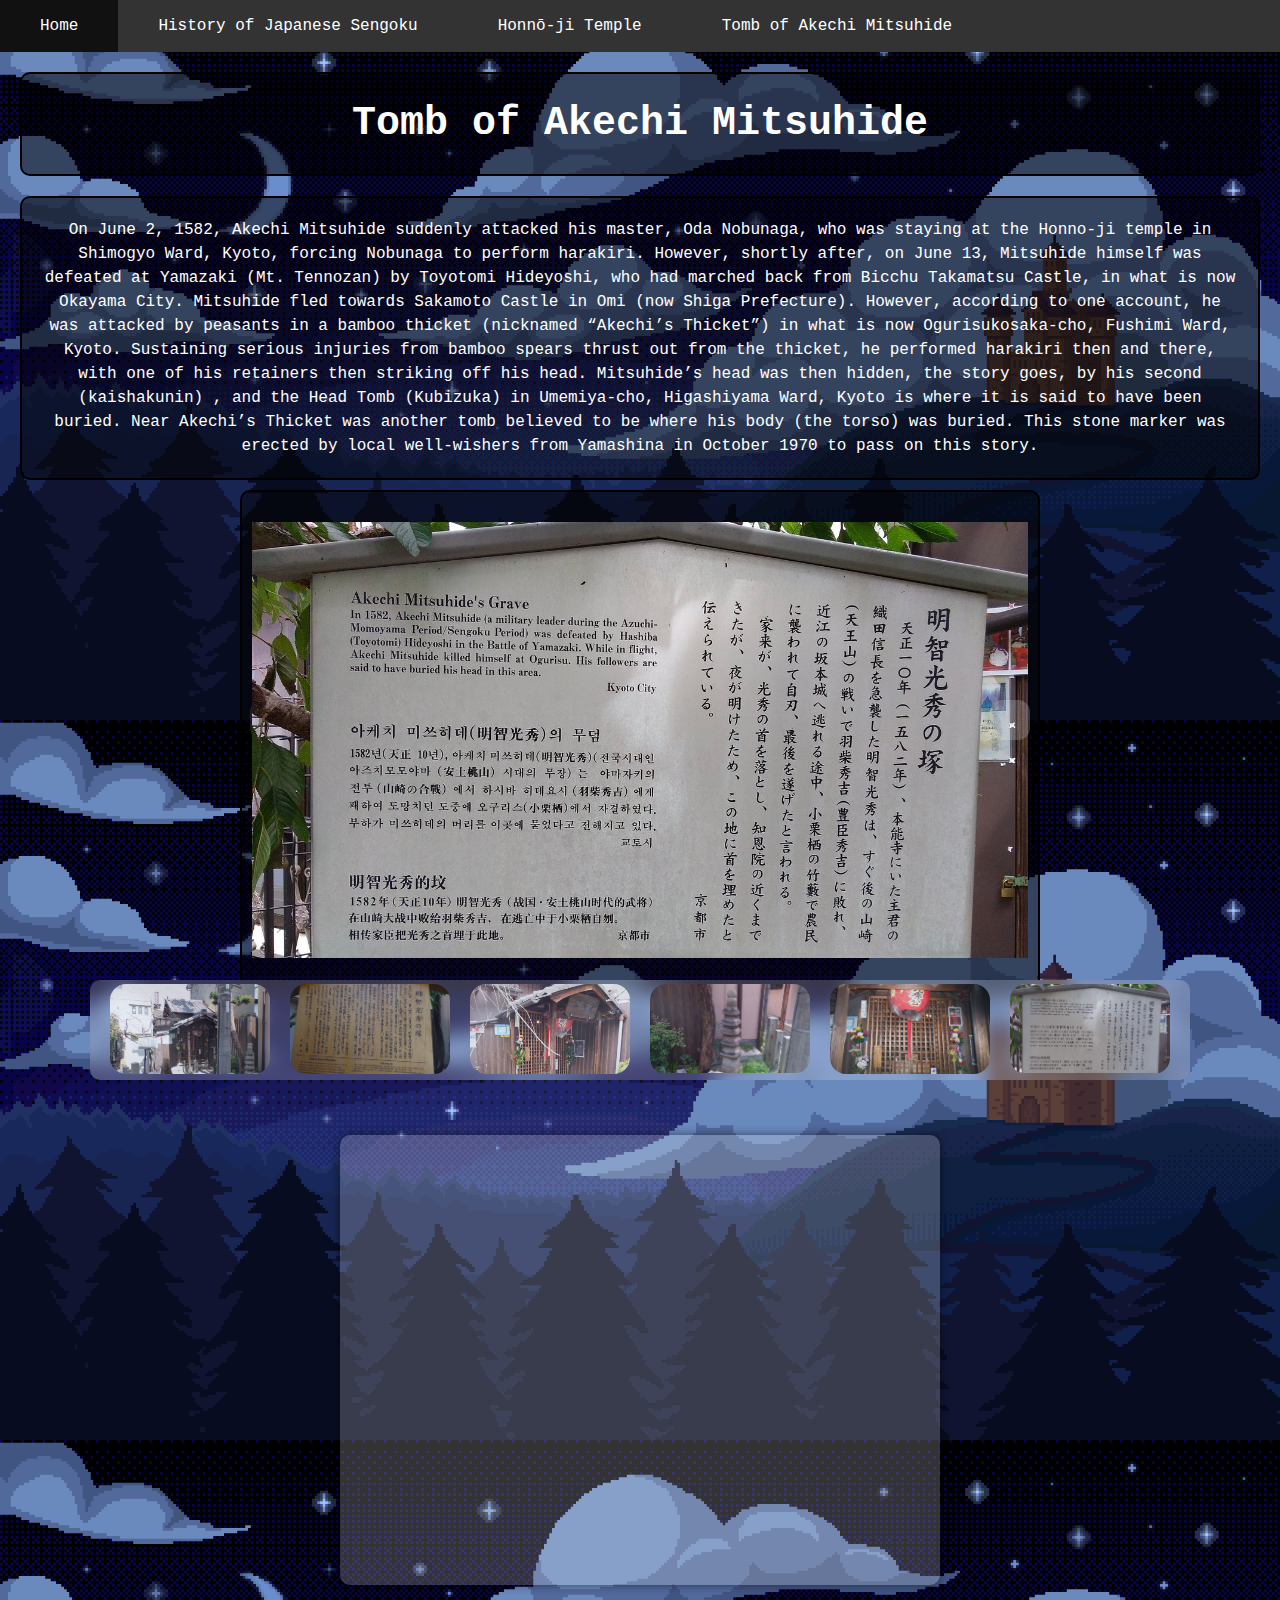
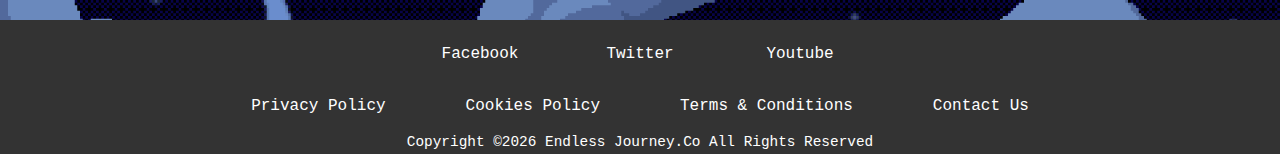
<file: travel4.html>
<!DOCTYPE html>
<html lang="en">
<head>
    <meta charset="UTF-8">
    <meta name="viewport" content="width=device-width, initial-scale=1.0">
    <link rel="stylesheet" href="travel4.css">
    <link rel="stylesheet" href="https://cdnjs.cloudflare.com/ajax/libs/font-awesome/6.6.0/css/all.min.css" integrity="sha512-Kc323vGBEqzTmouAECnVceyQqyqdsSiqLQISBL29aUW4U/M7pSPA/gEUZQqv1cwx4OnYxTxve5UMg5GT6L4JJg==" crossorigin="anonymous" referrerpolicy="no-referrer" />
    <link rel="icon" type="image/png" sizes="16x16" href="faviconflag.png">
    <title>Tomb of Akechi Mitsuhide</title>
</head>
<body>
    <nav>
        <ul>
            <li><a href="index.html"><i class="fa-solid fa-gamepad"></i>Home</a></li>
            <li><a href="travel2.html"><i class="fa-solid fa-book-open"></i>History of Japanese Sengoku</a></li>
            <li><a href="travel3.html"><i class="fa-solid fa-torii-gate"></i>Honnō-ji Temple</a></li>
            <li><a href="travel4.html"><i class="fa-solid fa-dungeon"></i>Tomb of Akechi Mitsuhide</a></li>
        </ul>
    </nav>
    <div class="container">
        <div class="content">
            <h1>Tomb of Akechi Mitsuhide</h1>
            <p>On June 2, 1582, Akechi Mitsuhide suddenly attacked his master, Oda Nobunaga, who was staying at the Honno-ji temple in Shimogyo Ward, Kyoto, forcing Nobunaga to perform harakiri. However, shortly after, on June 13, Mitsuhide himself was defeated at Yamazaki (Mt. Tennozan) by Toyotomi Hideyoshi, who had marched back from Bicchu Takamatsu Castle, in what is now Okayama City.
                Mitsuhide fled towards Sakamoto Castle in Omi (now Shiga Prefecture). However, according to one account, he was attacked by peasants in a bamboo thicket (nicknamed “Akechi’s Thicket”) in what is now Ogurisukosaka-cho, Fushimi Ward, Kyoto. Sustaining serious injuries from bamboo spears thrust out from the thicket, he performed harakiri then and there, with one of his retainers then striking off his head.
                Mitsuhide’s head was then hidden, the story goes, by his second (kaishakunin) , and the Head Tomb (Kubizuka) in Umemiya-cho, Higashiyama Ward, Kyoto is where it is said to have been buried.
                Near Akechi’s Thicket was another tomb believed to be where his body (the torso) was buried.
                This stone marker was erected by local well-wishers from Yamashina in October 1970 to pass on this story.
            </p></div>
                <button id="left"><i class="fa-solid fa-circle-left"></i></button>
                <img id="mainImage" src="tombImg6.jpg" width=800px height=450px>
                <button id="right"><i class="fa-solid fa-circle-right"></i></button>
            <div class="tombImages">
                <div id="tomb1"><img onclick="changeImage('tombImg1.jpg')" src="tombImg1.jpg" width=160px height=90px></div>
                <div id="tomb2"><img onclick="changeImage('tombImg2.jpg')" src="tombImg2.jpg"  width=160px height=90px></div>
                <div id="tomb3"><img onclick="changeImage('tombImg3.jpg')" src="tombImg3.jpg"  width=160px height=90px></div>
                <div id="tomb4"><img onclick="changeImage('tombImg4.jpg')" src="tombImg4.jpg"  width=160px height=90px></div>
                <div id="tomb5"><img onclick="changeImage('tombImg5.jpg')" src="tombImg5.jpg"  width=160px height=90px></div>
                <div id="tomb6"><img onclick="changeImage('tombImg6.jpg')" src="tombImg6.jpg"  width=160px height=90px></div>
            </div>
        </div>
        <iframe src="https://www.google.com/maps/embed?pb=!1m18!1m12!1m3!1d3267.9381294383174!2d135.77801797585388!3d35.008253872812034!2m3!1f0!2f0!3f0!3m2!1i1024!2i768!4f13.1!3m3!1m2!1s0x600108e80778e465%3A0x18644e8d2a5d65aa!2sTomb%20of%20Akechi%20Mitsuhide!5e0!3m2!1sen!2shk!4v1724234303051!5m2!1sen!2shk" width="600" height="450" style="border:0;" allowfullscreen="" loading="lazy" referrerpolicy="no-referrer-when-downgrade"></iframe>
    <footer class="footer">
        <ul class="footer-icon">
            <li>
                <a href="#">
                    <i class="fab fa-facebook-f"></i>Facebook
                </a>
            </li>
            <li>
                <a href="#">
                    <i class="fab fa-twitter"></i>Twitter
                </a>
            </li>
            <li>
                <a href="#">
                    <i class="fab fa-youtube"></i>Youtube
                </a>
            </li>
        </ul>
            <ul class="footer-list">
            <li><a href="#">Privacy Policy</a></li>
            <li><a href="#">Cookies Policy</a></li>
            <li>
                <a href="#">Terms & Conditions</a>
            </li>
            <li>
                <a href="#">Contact Us</a>
            </li>
        </ul>
        <p class="copyright">copyright &copy;<span id=date></span> endless journey.co all rights reserved</p>
    </footer>
    <audio id="tombMusic" loop>
        <source src="tombMusic.m4a" type="audio/mpeg">
    </audio>
    <script>
        const date=(document.getElementById("date").innerHTML=new Date().getFullYear());
        function changeImage(imageSrc) {
        document.getElementById('mainImage').src = imageSrc;
    };
    const mainImage = document.getElementById('mainImage');
    const right = document.getElementById('right');
    const left = document.getElementById('left');
    let currentImage = 'tombImg1.jpg';
    right.addEventListener('click', () => {
    if (currentImage === 'tombImg1.jpg') {
        mainImage.src = 'tombImg2.jpg';
        currentImage = 'tombImg2.jpg';
    } else if (currentImage === 'tombImg2.jpg') {
        mainImage.src = 'tombImg3.jpg';
        currentImage = 'tombImg3.jpg';
    } else if (currentImage === 'tombImg3.jpg') {
        mainImage.src = 'tombImg4.jpg';
        currentImage = 'tombImg4.jpg';
    } else if (currentImage === 'tombImg4.jpg') {
        mainImage.src = 'tombImg5.jpg';
        currentImage = 'tombImg5.jpg';
    } else if (currentImage === 'tombImg5.jpg') {
        mainImage.src = 'tombImg6.jpg';
        currentImage = 'tombImg6.jpg';
    } else if (currentImage === 'tombImg6.jpg') {
        mainImage.src = 'tombImg1.jpg';
        currentImage = 'tombImg1.jpg';
    }
    });
    left.addEventListener('click', () => {
    if (currentImage === 'tombImg1.jpg') {
        mainImage.src = 'tombImg6.jpg';
        currentImage = 'tombImg6.jpg';
    } else if (currentImage === 'tombImg6.jpg') {
        mainImage.src = 'tombImg5.jpg';
        currentImage = 'tombImg5.jpg';
    } else if (currentImage === 'tombImg5.jpg') {
        mainImage.src = 'tombImg4.jpg';
        currentImage = 'tombImg4.jpg';
    } else if (currentImage === 'tombImg4.jpg') {
        mainImage.src = 'tombImg3.jpg';
        currentImage = 'tombImg3.jpg';
    } else if (currentImage === 'tombImg3.jpg') {
        mainImage.src = 'tombImg2.jpg';
        currentImage = 'tombImg2.jpg';
    } else if (currentImage === 'tombImg2.jpg') {
        mainImage.src = 'tombImg1.jpg';
        currentImage = 'tombImg1.jpg';
    }
    });
    document.addEventListener('DOMContentLoaded', function() {
            var templeMusic = document.getElementById('tombMusic');
            tombMusic.volume = 0.6;
            tombMusic.play();});
    </script>
</body>
</html>
</file>
<file: travel4.css>
* {
    margin:0px;
    padding:0px;
    box-sizing: border-box;
}

body {
    font-family: 'Courier New', Courier, monospace;
    font-size: 16px;
    line-height: 1.5;
    color: black;
    justify-content: center;
    align-items: center;
    display: grid;
    background-color: rgba(255, 255, 255, 0.5);
    background-image: url('tombbackground.gif');
    background-repeat: repeat;
    background-size: contain;
    position: relative;
}

ul {
    list-style-type: none;
    margin: 0;
    padding: 0;
    overflow: hidden;
    background-color: #333;
}
li {
    float: left;
}
li a {
    display: block;
    color: white;
    text-align: center;
    padding: 14px 40px;
    text-decoration: solid;
    align-items: center;
    justify-content: center;
}
li a:hover {
    background-color: #111;
}
li i {
    display: block;
    color: white;
    text-align: center;
    padding: 0px 10px;
    text-decoration: none;
}
li i:hover {
    background-color: #111;
}

.footer-icon {
    display: flex;
    color: white;
    text-align: center;
    text-decoration: none;
    align-items: center;
    justify-content: center;
}

.footer-icon i {
    color: white;
    text-align: center;
    padding: 4px 40px;
    text-decoration: none;
}

.footer-list {
    display: flex;
    color: white;
    text-align: center;
    text-decoration: none;
    align-items: center;
    justify-content: center;
}

.copyright {
    text-transform: capitalize;
    letter-spacing: normal;
    color: white;
    background-color:#333;
    font-size: 0.9rem;
    align-items: center;
    justify-content: center;
    text-align: center;
}

.content h1 {
    color: white;
    font-size: 40px;
    text-align: center;
    padding: 20px;
    margin: 20px;
    border: 2px solid black;
    border-radius: 10px;
    background-color: rgba(0, 0, 0, 0.5);
}

.content p {
    color: white;
    font-size: 16px;
    text-align: center;
    padding: 20px;
    margin: 20px;
    border: 2px solid black;
    border-radius: 10px;
    background-color: rgba(0, 0, 0, 0.5);
}

.content p:hover{
    box-shadow: 0 5px 15px rgba(0,0,0,0.5);
    transform: scale(1.02);
    transition: all 0.6s ease-in-out;
}

#mainImage {
    object-fit: contain;
    position: relative;
    justify-content: center;
    align-items: center;
    overflow: hidden;
    margin: auto;
    width: 800px;
    height: 500px;
    display: block;
    padding: 10px;
    bottom: 10px;
    border: 2px solid black;
    border-radius: 10px;
    background-color: rgba(0, 0, 0, 0.5);
}

#mainImage:hover {
    transform: scale(1.02);
    transition: all 0.6s ease-in-out
    ;
}

.tombImages {
    width: fit-content;
    height: 100px;
    overflow: hidden;
    position: relative;
    justify-content: center;
    align-items: center;
    margin: auto;
    display: flex;
    bottom: 20px;
    backdrop-filter: blur(10px);
    padding: 15px 10px 10px 10px;
    border-radius: 10px;
    background-color: rgba(255, 255, 255, 0.2);
}

.tombImages img {
    margin: 10px;
    border-radius: 1rem;
    object-fit: contain;
    transition: all 0.6s ease-in-out;
    opacity: 0.78;
}

.tombImages img:hover {
    transform: scale(1.1);
    transition: all 0.6s ease-in-out;
    opacity: 1;
    cursor: pointer;
}


#left {
    position: absolute;
    left: 250px;
    top: 700px;
    height: 40px;
    width: 40px;
    background-color: rgba(255, 255, 255, 0.2);
    border: rgba(255, 255, 255, 0.2);
    border-radius: 30%;
    transition: all 0.6s ease-in-out;
}

#right {
    position: absolute;
    right: 250px;
    top: 700px;
    height: 40px;
    width: 40px;
    background-color: rgba(255, 255, 255, 0.2);
    border: rgba(255, 255, 255, 0.2);
    border-radius: 30%;
    transition: all 0.6s ease-in-out;
}

#left:hover {
    transform: scale(1.1);
    transition: all 0.6s ease-in-out;
    background-color: darkgray;
    cursor: pointer;
}

#right:hover {
    transform: scale(1.1);
    transition: all 0.6s ease-in-out;
    background-color: darkgray;
    cursor: pointer;
}

iframe {
    border: none;
    align-items: center;
    text-align: center;
    justify-content: center;
    margin: 35px auto;
    display: block;
    border-radius: 10px;
    padding: 10px;
    box-shadow: 0 0 10px rgba(0, 0, 0, 0.5);
    bottom: 20px;
    background-color: rgba(255, 255, 255, 0.2);
    overflow: hidden;
}

iframe:hover {
    transform: scale(1.1);
    transition: all 0.6s ease-in-out;
}
</file>
